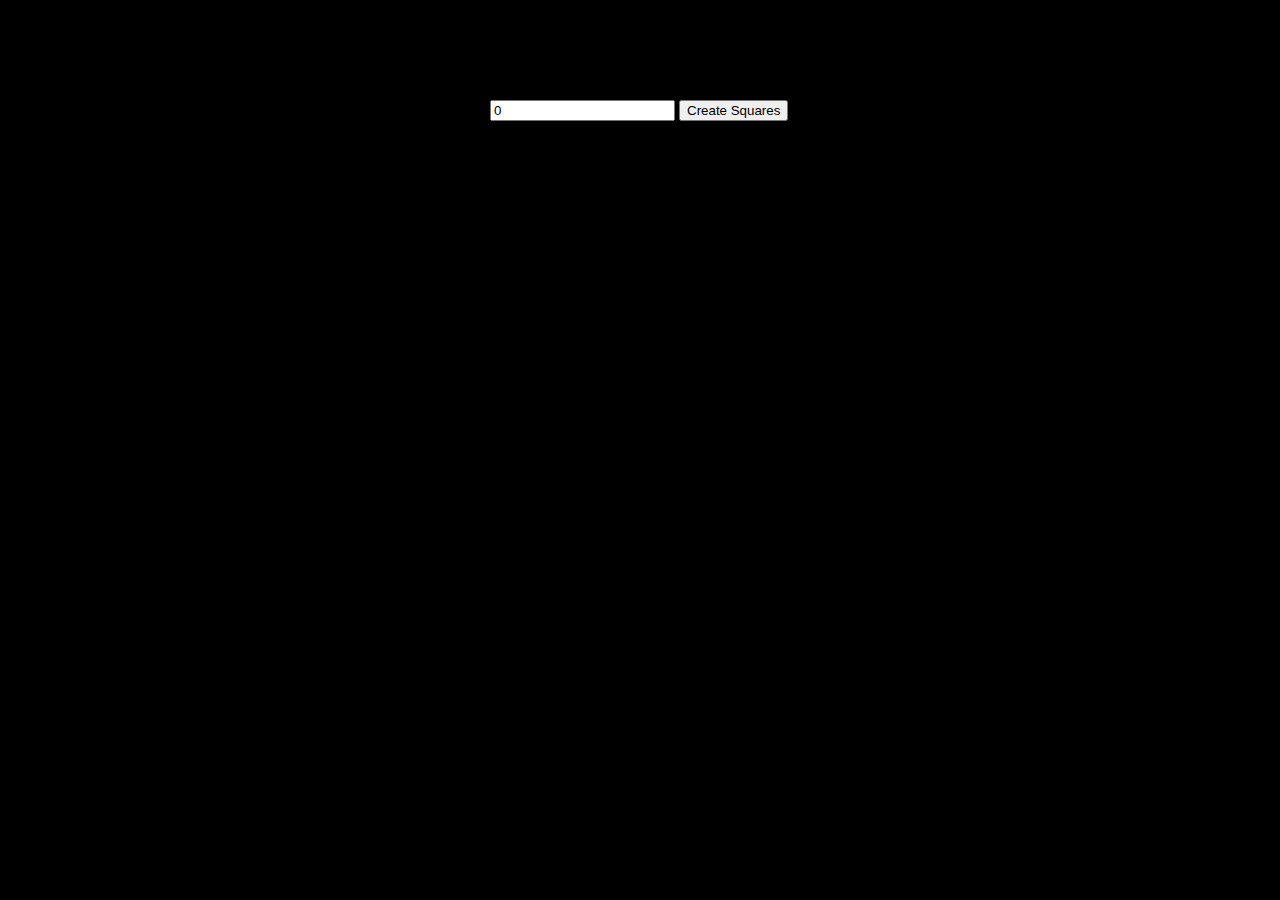
<file: coding-exercises/1-coding-foundation/index.html>
<!DOCTYPE html>
<html lang="en" dir="ltr">

  <head>
    <meta charset="utf-8">
    <link rel="stylesheet" href="style.css">
    <title>Coding Exercise 1</title>
  </head>

  <body>
    <div id="input">
      <input type="number" id="inputbox" value="0">
      <button type="button" name="button" id="inputbtn" onclick="create()">Create Squares</button>
    </div>

    <div id="display"></div>
    <script type="text/javascript" src="script.js"></script>

  </body>
</html>
</file>
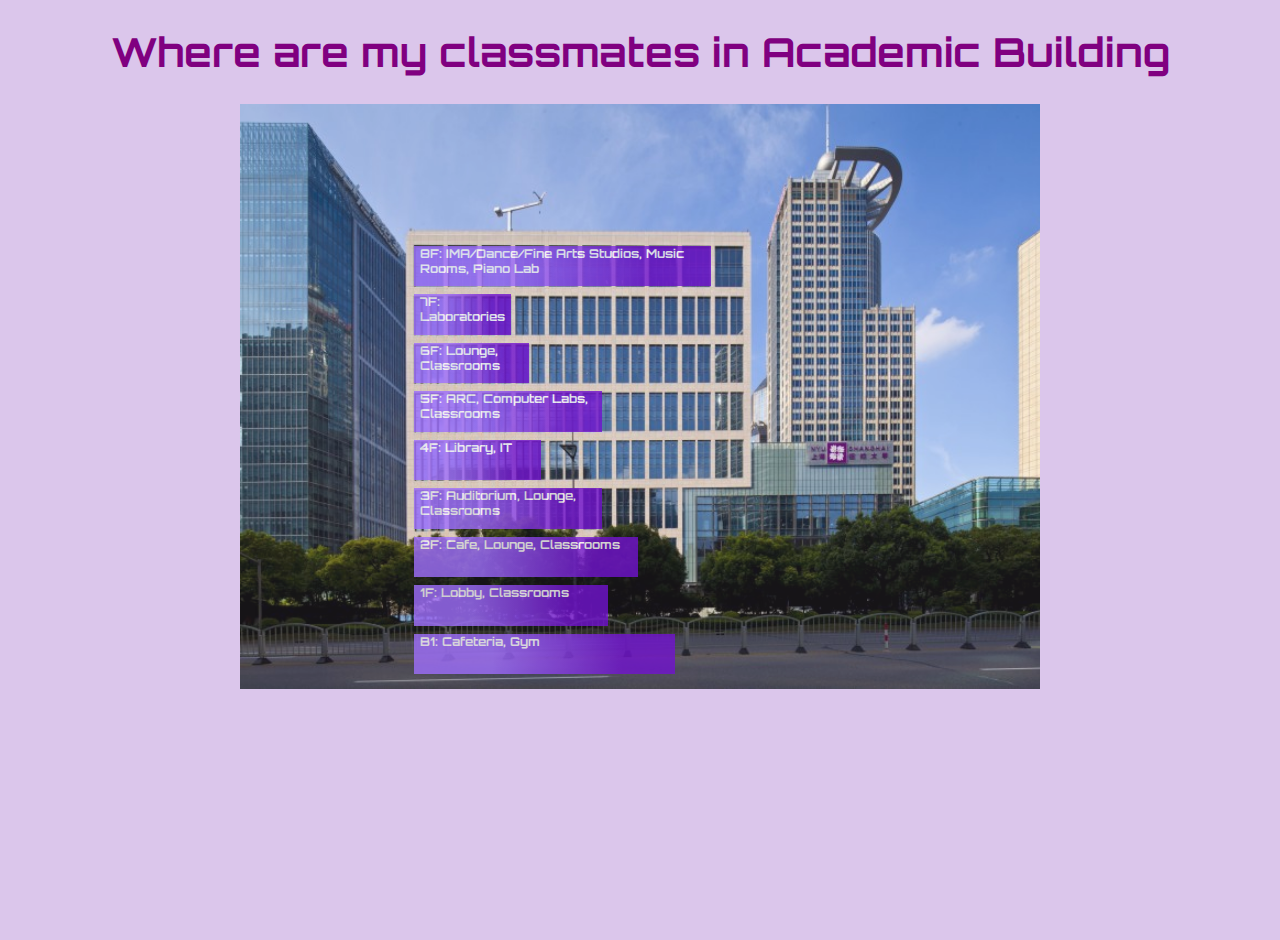
<file: coding-exercises/2-form-data-plain-js/index.html>
<!DOCTYPE html>
<html lang="en" dir="ltr">
  <head>
    <meta charset="utf-8">
    <link href="https://fonts.googleapis.com/css?family=Orbitron" rel="stylesheet">
    <link rel="stylesheet" href="style.css">
    <title>Coding Exercise 2</title>
  </head>

  <body>
    <div class="heading">
      <h1>Where are my classmates in Academic Building</h1>

    </div>

    <div id="background">
      <div id="container">
        <div id="subcontainer" class="container1"></div>
        <div id="subcontainer" class="container2"></div>
      </div>
    </div>

    <script type="text/javascript" src="data.js"></script>
    <script type="text/javascript" src="script.js"></script>

  </body>

</html>
</file>
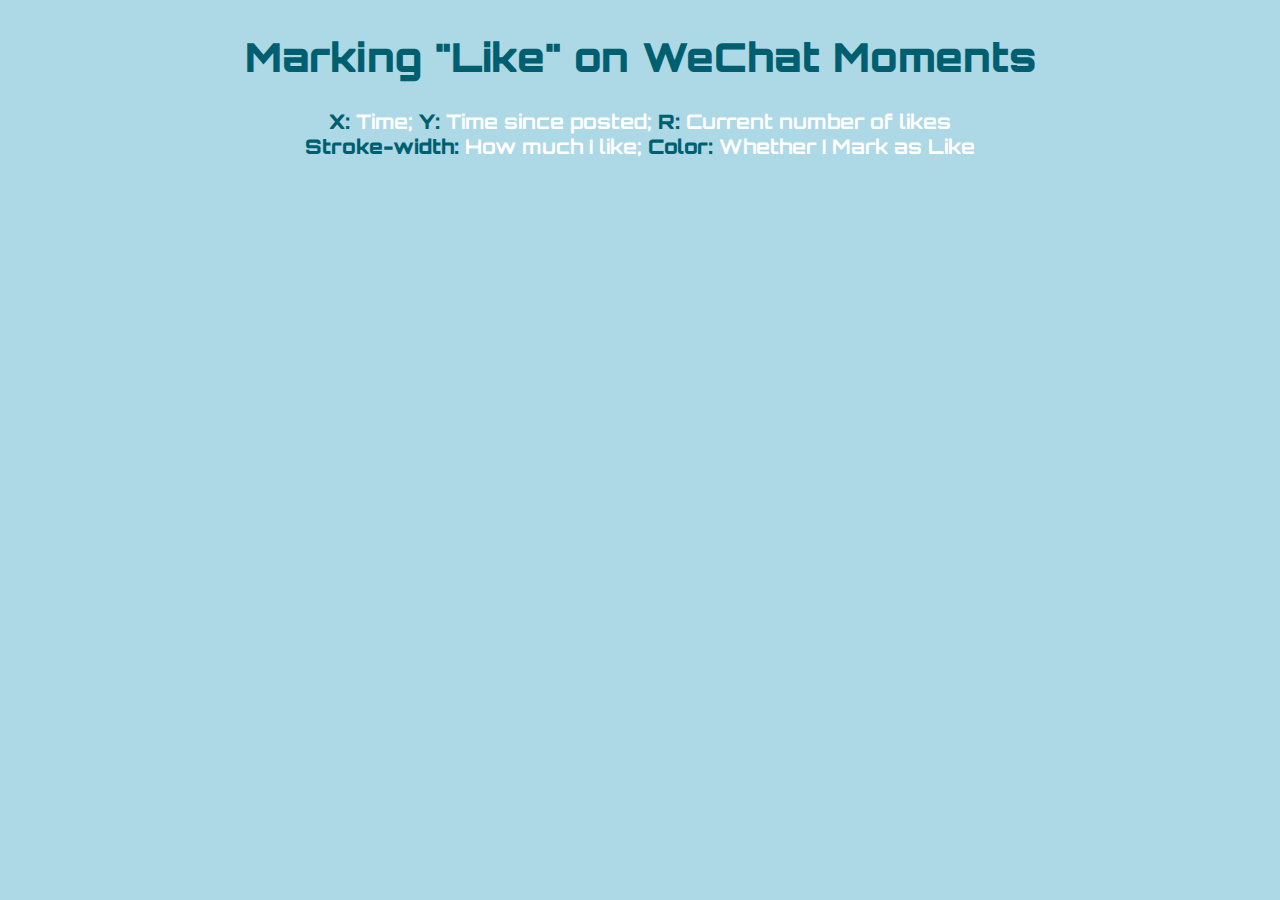
<file: coding-exercises/3-data-binding-json/index.html>
<!DOCTYPE html>
<html lang="en" dir="ltr">
  <head>
    <meta charset="utf-8">
    <link href="https://fonts.googleapis.com/css?family=Orbitron" rel="stylesheet">
    <title>Coding Exervise 3</title>
    <link rel="stylesheet" href="style.css">

    <!-- we are including the d3.js library. We load it
    right from the web into this html file. This allows us
    to use all the functions that d3 has defines for
    us in our own code. -->
    <script src="https://d3js.org/d3.v5.min.js"></script>

  </head>
  <body>

    <!-- <h1>Marking <span>"Like"</span> on <span>WeChat</span> Moments</h1> -->
    <h1>Marking "Like" on WeChat Moments</h1>

    <h3><span>X:</span> Time; <span>Y:</span> Time since posted; <span>R:</span> Current number of likes <br>
      <span>Stroke-width:</span> How much I like; <span>Color:</span> Whether I Mark as Like</h3>
    <!-- we put this div into place. later we use d3/js to
    inseret a <svg> elment into it in which we then build
    out visualization -->
    <div id="viz-container"></div>

    <!-- here we incude out own javascript file in which we are
    using many of the functions from the d3 library that we
    have included in the <head> section -->
    <script type="text/javascript" src="script.js"></script>
  </body>
</html>
</file>
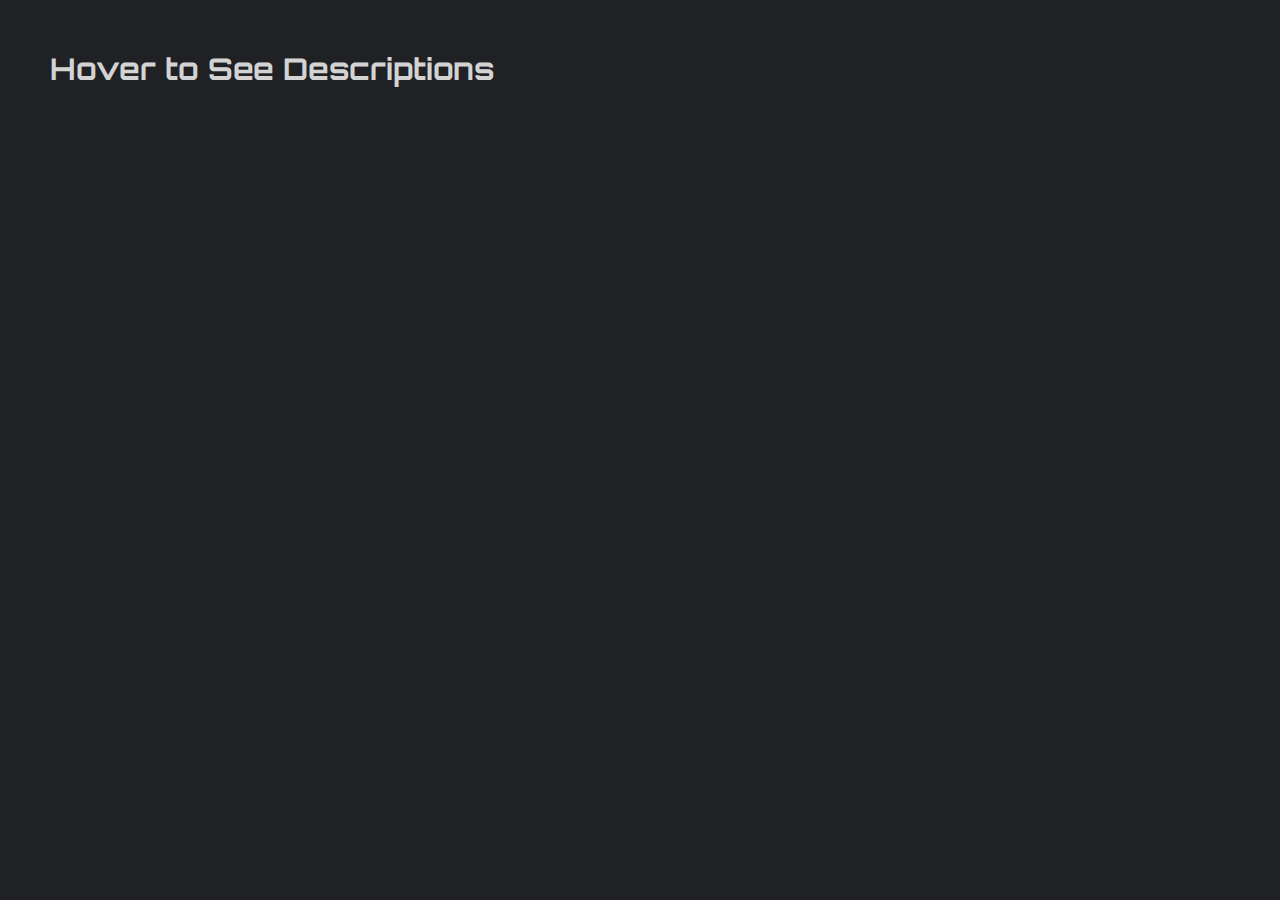
<file: coding-exercises/4-grouping-elements/index.html>
<!DOCTYPE html>
<html lang="en" dir="ltr">
  <head>
    <meta charset="utf-8">
    <link href="https://fonts.googleapis.com/css?family=Orbitron" rel="stylesheet">
    <title>Coding Exervise 3</title>
    <link rel="stylesheet" href="style.css">

    <!-- we are including the d3.js library. We load it
    right from the web into this html file. This allows us
    to use all the functions that d3 has defines for
    us in our own code. -->
    <script src="https://d3js.org/d3.v5.min.js"></script>

  </head>
  <body>

    <h2>Hover to See Descriptions</h2>
    <!-- <h1>Marking <span>"Like"</span> on <span>WeChat</span> Moments</h1> -->
    <!-- <h1>Marking "Like" on WeChat Moments</h1> -->
    <!-- <h3><span>X:</span> Time; <span>Y:</span> Time since posted; <span>R:</span> Current number of likes <br>
      <span>Stroke-width:</span> How much I like; <span>Color:</span> Whether I Mark as Like</h3> -->
    <!-- we put this div into place. later we use d3/js to
    inseret a <svg> elment into it in which we then build
    out visualization -->
    <div id="viz-container"></div>


    <!-- here we incude out own javascript file in which we are
    using many of the functions from the d3 library that we
    have included in the <head> section -->
    <script type="text/javascript" src="script.js"></script>
  </body>
</html>
</file>
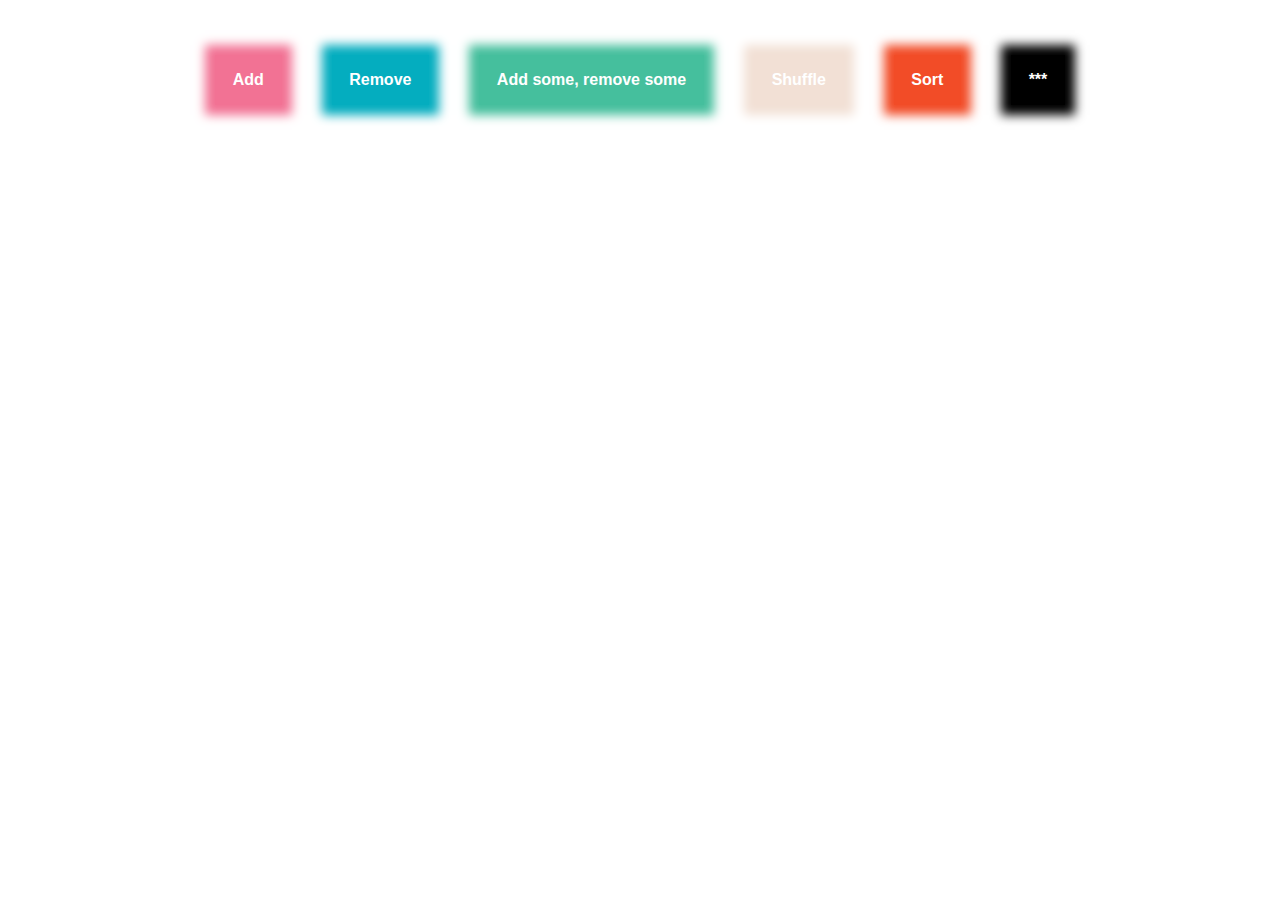
<file: coding-exercises/6-Mastering-Transitions/index.html>
<!DOCTYPE html>
<html lang="en" dir="ltr">
  <head>
    <meta charset="utf-8">
    <meta name="viewport" content="width=device-width, initial-scale=1">

    <title>Enter, Update, Exit</title>

    <!-- stylesheet -->
    <link rel="stylesheet" href="css/style.css">

    <!-- include the d3 library -->
    <script src="https://d3js.org/d3.v6.min.js"></script>

    <!-- please study the functions in this file.
    they create data points, add, remove, shuffle them.
    feel free to add a special surprise function to the last button :)  -->
    <script type="text/javascript" src="js/dataManager.js"></script>

  </head>
  <body>

    <div id="container">

    </div>
    <div id="buttons">
      <div class="button" id="buttonA">
        <p>Add</p>
      </div>
      <div class="button" id="buttonB">
        <p>Remove</p>
      </div>
      <div class="button" id="buttonC">
        <p>Add some, remove some</p>
      </div>
      <div class="button" id="buttonD">
        <p>Shuffle</p>
      </div>
      <div class="button" id="buttonE">
        <p>Sort</p>
      </div>
      <div class="button" id="buttonF">
        <p>***</p>
      </div>
    </div>


    <!-- our main script: -->
    <script type="text/javascript" src="js/script.js"></script>
  </body>
</html>
</file>
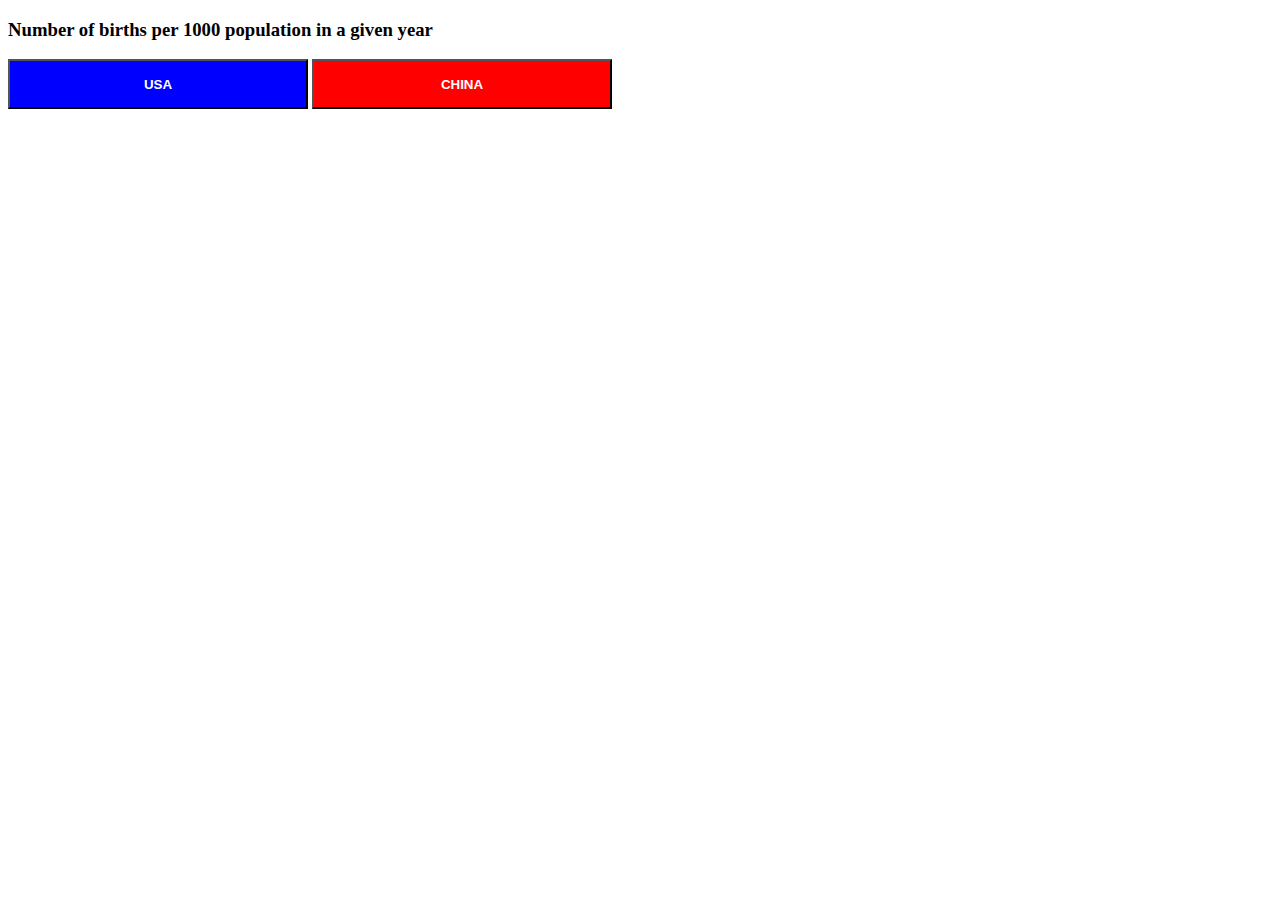
<file: coding-exercises/7-line-exercise/index.html>
<!DOCTYPE html>
<html lang="en" dir="ltr">
  <head>
    <meta charset="utf-8">
    <meta name="viewport" content="width=device-width, initial-scale=1">

    <title>Number of births per 1000 population in a given year</title>

    <!-- stylesheet -->
    <link rel="stylesheet" href="style.css">

    <!-- include the d3 library -->
    <script src="https://d3js.org/d3.v5.min.js"></script>

  </head>
  <body>
    <h3>Number of births per 1000 population in a given year</h3>
    <div id="container">

    </div>
    <button id="usa">USA</button>
    <button id="china">CHINA</button>

    <!-- our main script: -->
    <script type="text/javascript" src="script.js"></script>
  </body>
</html>
</file>
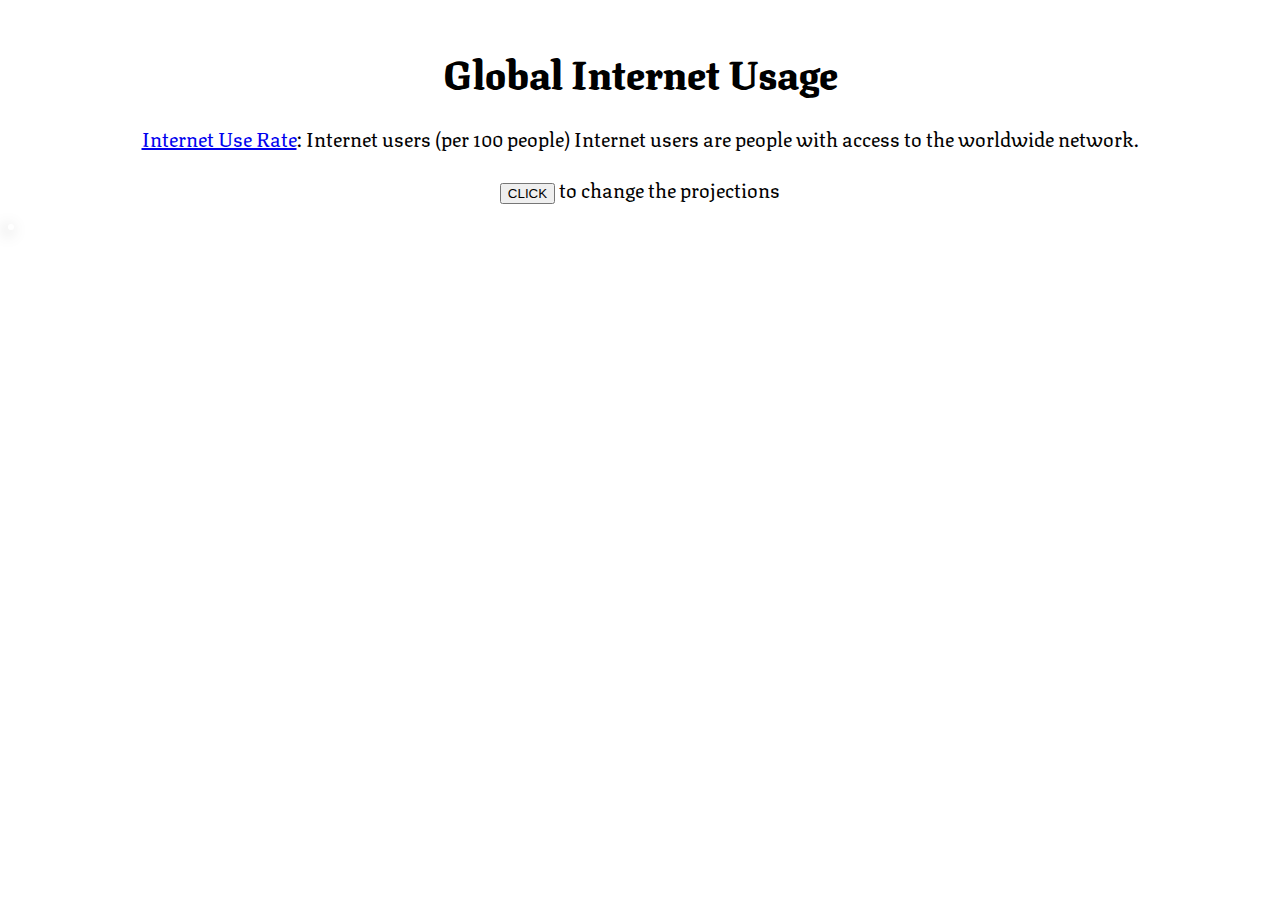
<file: coding-exercises/8-line-to-map-start/index.html>
<!DOCTYPE html>
<html lang="en" dir="ltr">
  <head>
    <meta charset="utf-8">
    <link href="https://fonts.googleapis.com/css2?family=Texturina:wght@100&display=swap" rel="stylesheet">
    <meta name="viewport" content="width=device-width, initial-scale=1">

    <title></title>

    <!-- stylesheet -->
    <link rel="stylesheet" href="style.css">

    <!-- include the d3 library -->
    <script src="https://d3js.org/d3.v5.min.js"></script>

  </head>
  <body>
    <h2> <b> Global Internet Usage </b> </h2>
    <p><a href="https://www.kaggle.com/sansuthi/gapminder-internet">Internet Use Rate</a>: Internet users (per 100 people) Internet users are people with access to the worldwide network.  </p>
    <p><button id="button">CLICK</button> to change the projections</p>

    <div id="container">
    </div>

    <div id='tooltip'/>


    <!-- our main script: -->
    <script type="text/javascript" src="script.js"></script>
  </body>
</html>
</file>
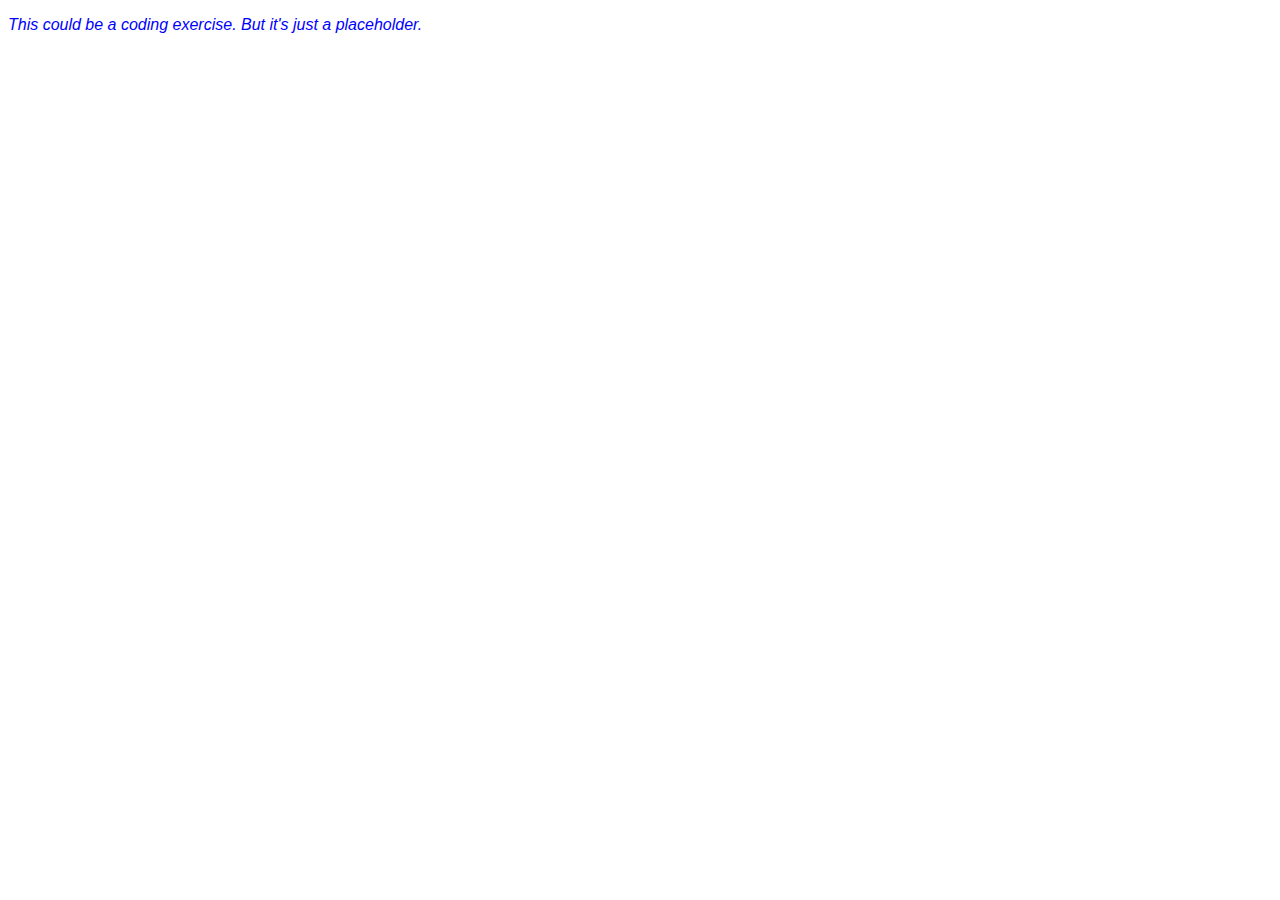
<file: coding-exercises/placeholder/website/index.html>
<!DOCTYPE html>
<html lang="en" dir="ltr">
  <head>
    <meta charset="utf-8">
    <title></title>
    <link rel="stylesheet" href="style.css">
  </head>
  <body>
    <p>This could be a coding exercise. But it's just a placeholder.</p>
  </body>
</html>
</file>
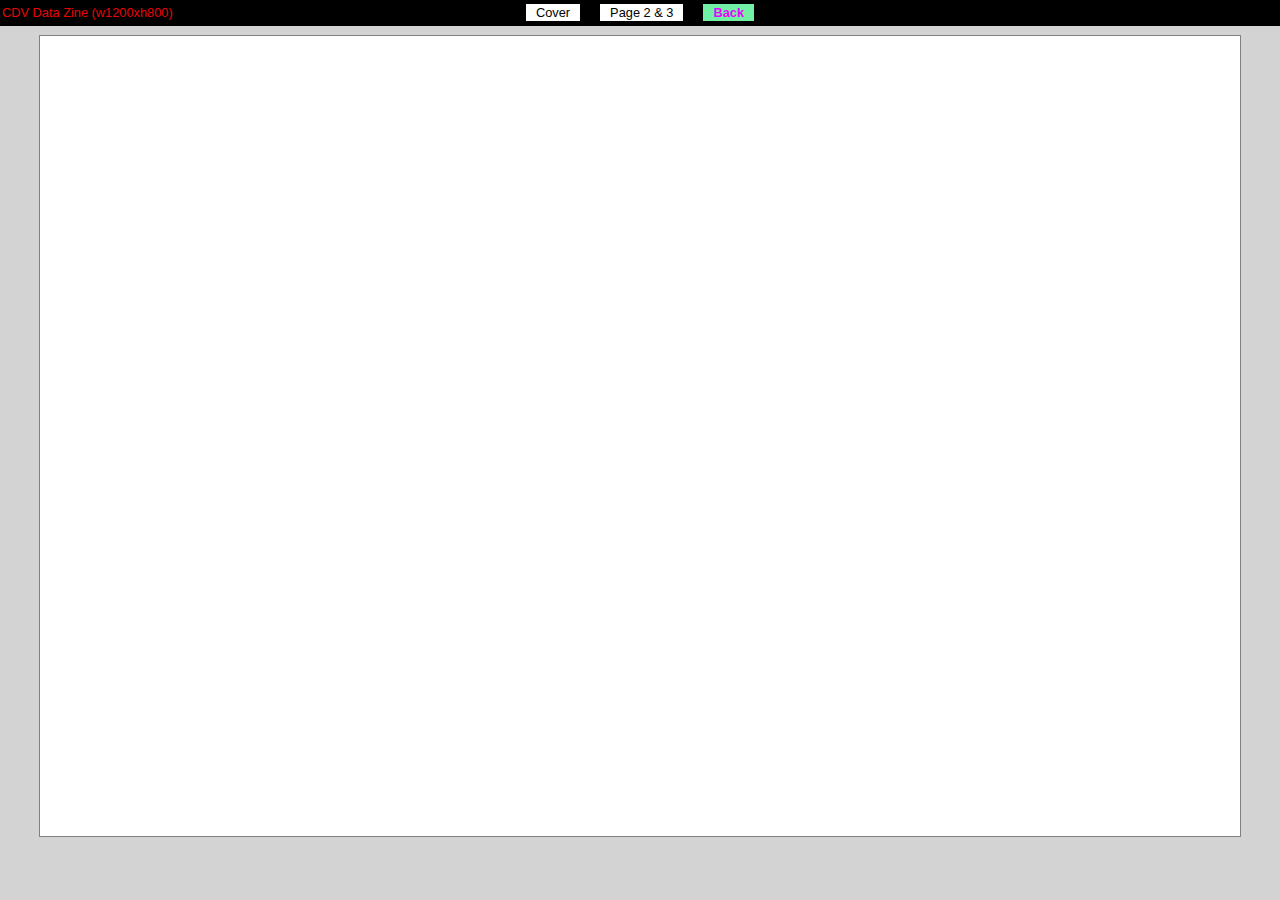
<file: projects/zine-project/back.html>
<!DOCTYPE html>
<html lang="en" dir="ltr">
  <head>
    <meta charset="utf-8">
    <title>Back</title>

    <!-- Please leave this following line here -->
    <script type="text/javascript" src="setup/setup.js"></script>

    <!-- include the d3 library -->
    <script src="https://d3js.org/d3.v5.min.js"></script>
    <link rel="preconnect" href="https://fonts.gstatic.com">
    <link href="https://fonts.googleapis.com/css2?family=Stick&display=swap" rel="stylesheet">

  </head>
  <body>


    <!-- everything you create should be in the following container -->
    <!-- Use D3 to place your svg(s) in it, too -->
    <div id="container">


    </div>

    <script type="text/javascript" src="js/back.js"></script>

  </body>
</html>
</file>
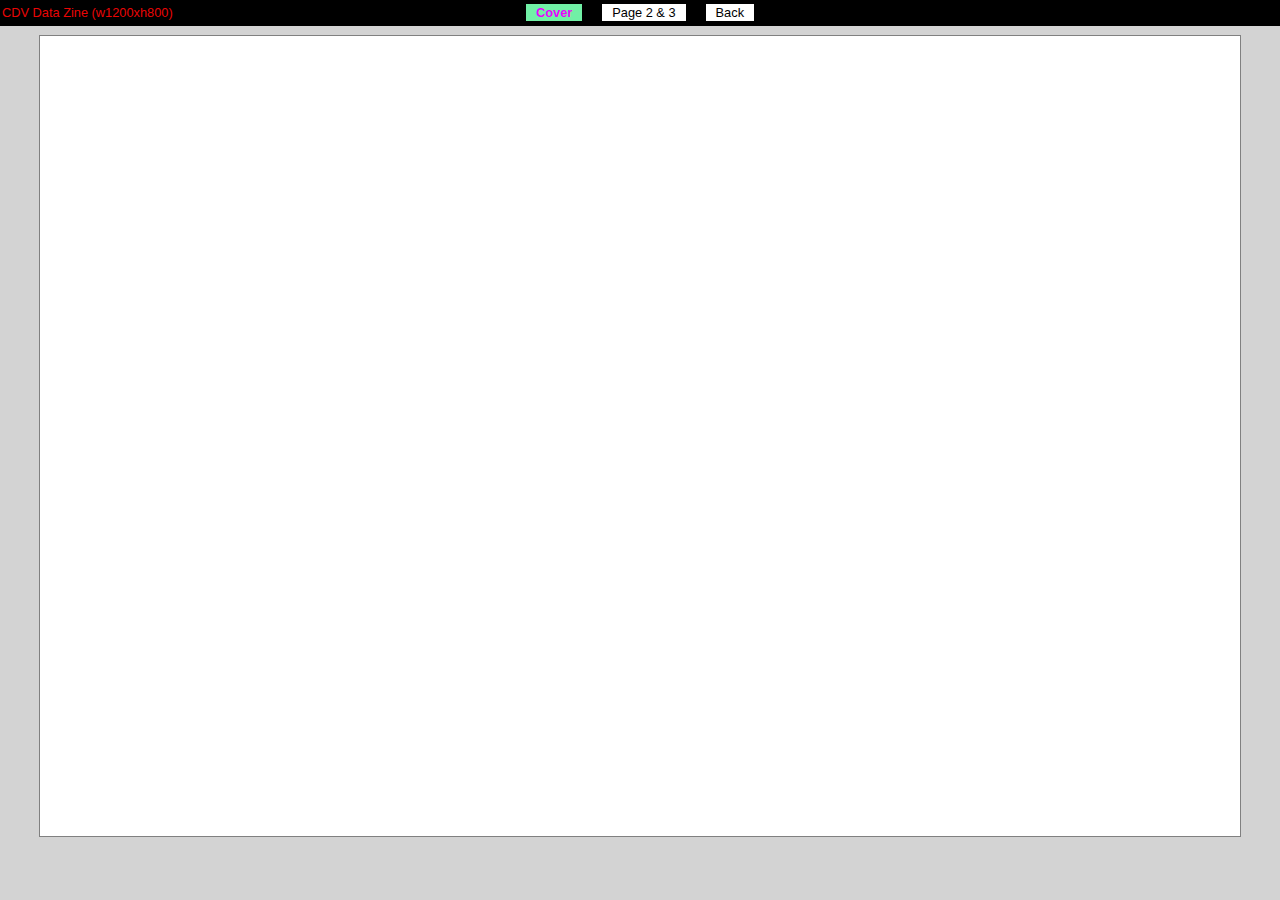
<file: projects/zine-project/cover.html>
<!DOCTYPE html>
<html lang="en" dir="ltr">
  <head>
    <meta charset="utf-8">
    <title>Cover</title>


    <!-- Please leave this following line here -->
    <script type="text/javascript" src="setup/setup.js"></script>

    <!-- include the d3 library -->
    <script src="https://d3js.org/d3.v5.min.js"></script>
    <link rel="preconnect" href="https://fonts.gstatic.com">
    <link href="https://fonts.googleapis.com/css2?family=Stick&display=swap" rel="stylesheet">


  </head>
  <body>


    <!-- everything you create should be in the following container -->
    <!-- Use D3 to place your svg(s) in it, too -->
    <div id="container">


    </div>

    <script type="text/javascript" src="js/cover.js"></script>

  </body>
</html>
</file>
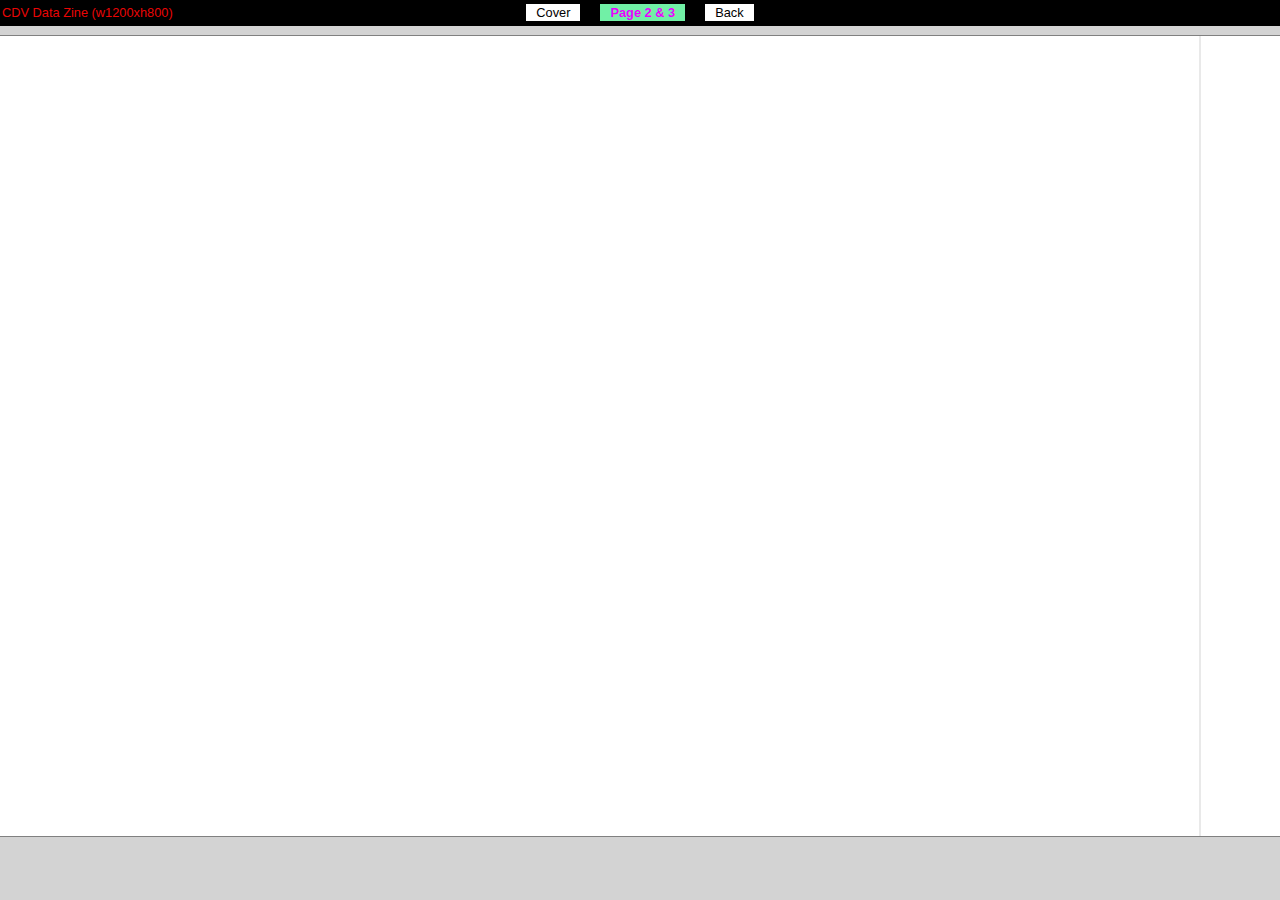
<file: projects/zine-project/middlespread.html>
<!DOCTYPE html>
<html lang="en" dir="ltr">
  <head>
    <meta charset="utf-8">
    <title>Middle spread</title>


    <!-- Please leave this following line here -->
    <script type="text/javascript" src="setup/setup.js"></script>

    <!-- include the d3 library -->
    <script src="https://d3js.org/d3.v6.min.js"></script>
    <link rel="preconnect" href="https://fonts.gstatic.com">
    <link href="https://fonts.googleapis.com/css2?family=Stick&display=swap" rel="stylesheet">

  </head>
  <body>


    <!-- everything you create should be in the following container -->
    <!-- Use D3 to place your svg(s) in it, too -->
    <div id="container">


    </div>

    <script type="text/javascript" src="js/middlescript.js"></script>

  </body>
</html>
</file>
<file: coding-exercises/1-coding-foundation/style.css>
body{
  background-color: black;
}

#input{    /* input div */
  margin: auto;
  margin-top: 100px;
  margin-bottom: 50px;
  width: 300px;
  height: 50px;
}

#display{    /* div displaying squares*/
  display: flex;
  flex-wrap: wrap;
  padding: 30px;
}

#display div{    /* squares */
  margin: 10px;
  width: 30px;
  height: 30px;
  background-color: white;
  transition: all 1s;
}
</file>
<file: coding-exercises/2-form-data-plain-js/style.css>
body{
  /* background-color: #c9cbff; */
  background-color: #dbc6eb;
}

#background{
  display: inline-block;
  /* position:relative; */
  position:absolute;
  /* top:0; */
  left:50%;
  transform: translate(-50%,0);
  height: 836px;
  width: 800px;
  background-image: url('ab.jpg');
  background-size: 836px 585px;
  background-repeat: no-repeat;
  opacity: 90%
}

h1 {
  color: purple;
  /* display: flex; */
  text-align: center;
  font-family: Orbitron;
  font-size: 40px;
  font-weight: bold
}

#container{
  display: block;
  margin-top: 142px;
  margin-left: 174px;
  /* position:absolute;
  top:50%;
  left:50%;
  transform: (-50%, -50%); */
}

.bar{
  height: 40.5px;
  background-color: #6930c3;
  background: linear-gradient(to right, #9966ff 30%, #6600cc 80%);
  opacity: 0.8;
  width: 110px;
  padding-left: 5.5px;
  /* margin-bottom: 3px; */
}

.bar:hover {
  background: white;
}


.bar p{
  color: white;
  font-family: Orbitron;
  font-size: 12px;
  margin-top: 8px;
  opacity: 1;
  display: block;
  font-weight: bold;
}
</file>
<file: coding-exercises/3-data-binding-json/style.css>
body{
  background-color: lightblue;
  width: 100%;
  height: 100%;
  margin: 0;
}

h1 {
  color: #005f6f;
  /* display: flex; */
  text-align: center;
  font-family: Orbitron;
  font-size: 40px;
  font-weight: 900;
  margin-top: 2.5%;
}

h3 {
  color: white;
  /* display: flex; */
  text-align: center;
  font-family: Orbitron;
  font-size: 20px;
  margin-bottom: 0;
  margin-top: 0;
}

span{
  color: #005f6f;
  font-family: Orbitron;
  font-size: 20px;
  font-weight: 900;
}

#viz{
  background-color: lightblue;
  margin-top: 0;
  height:100%;
  width: 100%;
}
</file>
<file: coding-exercises/4-grouping-elements/style.css>
body{
  background-color: #202124;
  width: 100%;
  height: 100%;
  margin: 0;
}

h1 {
  color: #005f6f;
  /* display: flex; */
  text-align: center;
  font-family: Orbitron;
  font-size: 40px;
  font-weight: 900;
  margin-top: 2.5%;
}

h2 {
  color: lightgrey;
  /* display: flex; */
  text-align: left;
  font-family: Orbitron;
  font-size: 30px;
  margin-bottom: 0;
  margin-left: 50px;
  margin-top: 50px;
}

span{
  color: #005f6f;
  font-family: Orbitron;
  font-size: 20px;
  font-weight: 900;
}

#viz{
  background-color: #202124;
  margin-top: 0;
  height:100%;
  width: 100%;
}

.description {
  font-size: 20px;
}
</file>
<file: coding-exercises/6-Mastering-Transitions/css/style.css>
/*
Color Theme Swatches in Hex
from: https://color.adobe.com/720ab200490a8131a4a9aa7749902173-color-theme-13470410
#F27294
#04ADBF
#45BF9D
#F2E0D5
#F24C27
*/


body{
  margin:0;
  margin-top:30px;
}
#container{
  text-align: center;
}
#buttons{
  display: flex;
  width:100%;
  max-width: 900px;
  margin: auto;
}
.button{
  height:50px;
  flex-grow: 1;
  text-align: center;
  cursor: pointer;
  margin: 25px;
}
.button p{
  font-family: sans-serif;
  pointer-events: none;
  color: white;
  font-weight: bold;
}


  /* blur edges of buttons:
  https://stackoverflow.com/questions/15775365/how-to-blur-div-edges */
#buttonA{
  background-color: #F27294;
  box-shadow: 0 0 10px 10px #F27294;
}
#buttonB{
  background-color: #04ADBF;
  box-shadow: 0 0 10px 10px #04ADBF;
}
#buttonC{
  background-color: #45BF9D;
  box-shadow: 0 0 10px 10px #45BF9D;
}
#buttonD{
  background-color: #F2E0D5;
  box-shadow: 0 0 10px 10px #F2E0D5;
}
#buttonE{
  background-color: #F24C27;
  box-shadow: 0 0 10px 10px #F24C27;
}
#buttonF{
  background-color: black;
  box-shadow: 0 0 10px 10px black;
}
</file>
<file: coding-exercises/7-line-exercise/style.css>
button{
  width:300px;
  height: 50px;
}
#usa{
  background-color: blue;
}
#china{
  background-color: red;
}
button{
  color:white;
  font-weight: bold;
}
</file>
<file: coding-exercises/8-line-to-map-start/style.css>
body{
  text-align: center;
  margin-top:30px;
}

#tooltip{
  position: absolute;
  background: rgba(255, 255, 255, 0.5);
  border-radius: 5px;
  box-shadow: -3px 3px 15px #939393;
  padding:3px;
  max-width: 100px;
}


h2 {
  color: black;
  /* display: flex; */
  font-family: Texturina;
  font-size: 40px;
  margin-bottom: 0;
  margin-top: 40px;
}


p {
  color: black;
  /* display: flex; */
  font-family: Texturina;
  font-size: 20px;
  margin-bottom: 20px;
}
</file>
<file: coding-exercises/placeholder/website/style.css>
p{
  color: blue;
  font-style: italic;
  font-family: sans-serif;
}
</file>
